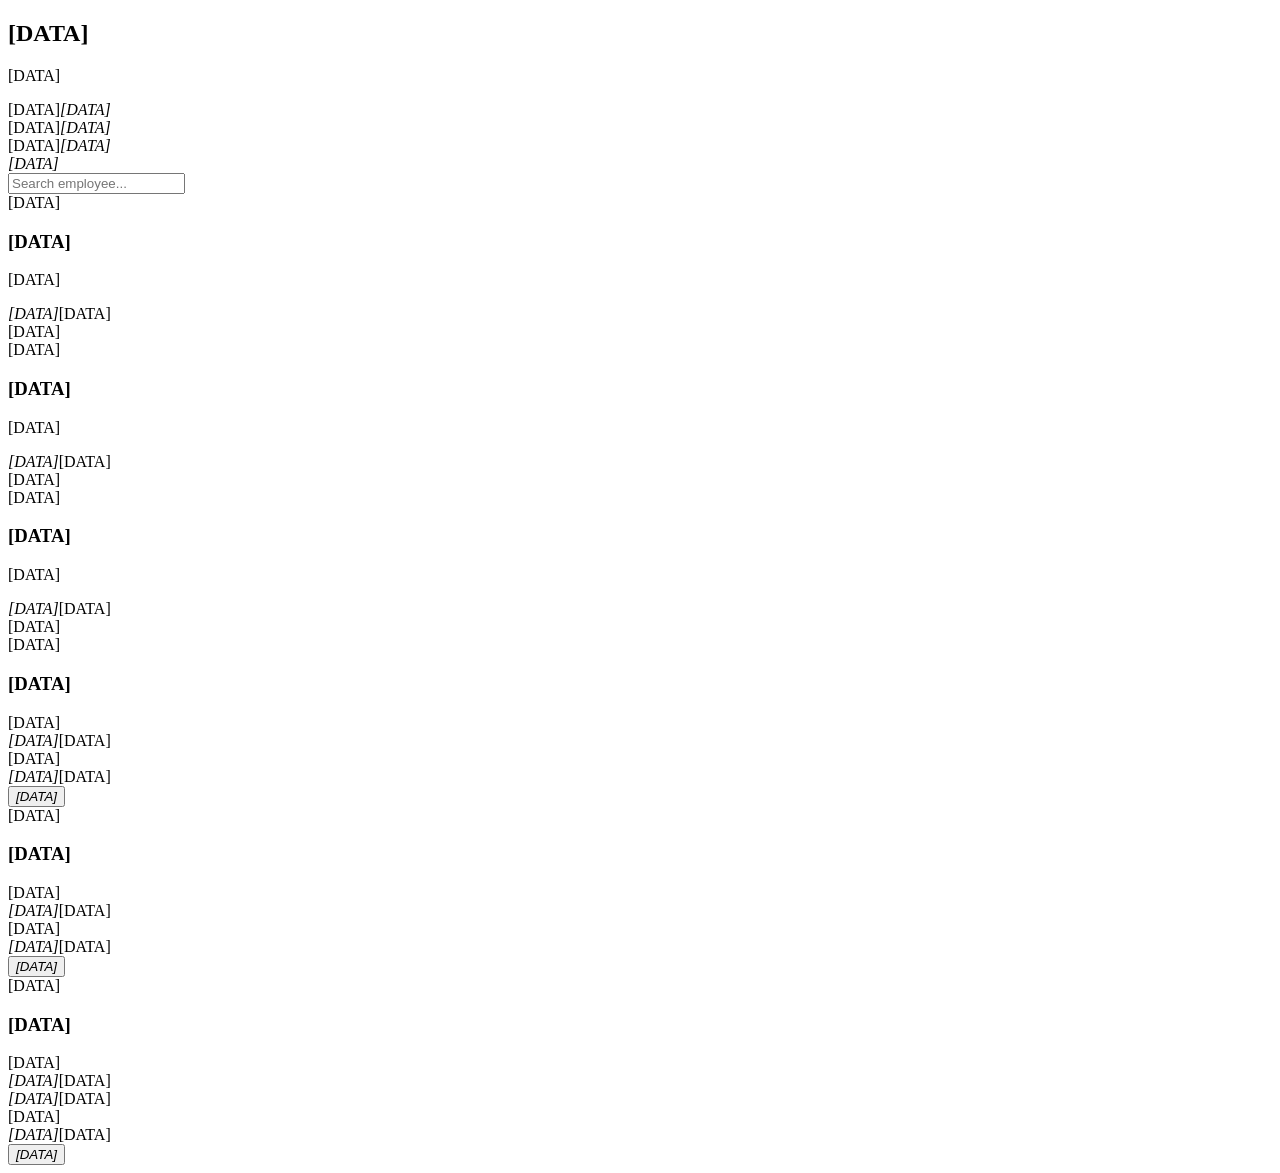
<file: task-1/leaderboard-structure.html>
<!DOCTYPE html>
<html>
<head><meta charset="UTF-8">
<title>Leaderboard DOM Structure</title>
<!-- NO STYLES — structure only -->
<!-- CSS module hash: _2943a085 = leaderboard, _7ea1264b = breadcrumb, _cae45c08 = feedback -->
<!-- All text = [DATA], images = blank pixel, hrefs = # -->
</head>
<body>
<section class="leaderboard_2943a085 "><header class="header_2943a085"><div class="headerContent_2943a085"><h2>[DATA]</h2><p>[DATA]</p></div></header><div class="filterBar_2943a085"><div class="filters_2943a085"><div class="ms-Dropdown-container root-241"><div data-is-focusable="true" data-ktp-target="true" id="Dropdown0" tabindex="0" role="combobox" aria-haspopup="listbox" aria-expanded="false" class="ms-Dropdown dropdown-242"><span id="Dropdown0-option" class="ms-Dropdown-title title-273" aria-invalid="false">[DATA]</span><span class="ms-Dropdown-caretDownWrapper caretDownWrapper-244"><i data-icon-name="ChevronDown" aria-hidden="true" class="ms-Dropdown-caretDown caretDown-260">[DATA]</i></span></div></div><div class="ms-Dropdown-container root-241"><div data-is-focusable="true" data-ktp-target="true" id="Dropdown1" tabindex="0" role="combobox" aria-haspopup="listbox" aria-expanded="false" class="ms-Dropdown dropdown-242"><span id="Dropdown1-option" class="ms-Dropdown-title title-273" aria-invalid="false">[DATA]</span><span class="ms-Dropdown-caretDownWrapper caretDownWrapper-244"><i data-icon-name="ChevronDown" aria-hidden="true" class="ms-Dropdown-caretDown caretDown-260">[DATA]</i></span></div></div><div class="ms-Dropdown-container root-261"><div data-is-focusable="true" data-ktp-target="true" id="Dropdown2" tabindex="0" role="combobox" aria-haspopup="listbox" aria-expanded="false" class="ms-Dropdown dropdown-242"><span id="Dropdown2-option" class="ms-Dropdown-title title-273" aria-invalid="false">[DATA]</span><span class="ms-Dropdown-caretDownWrapper caretDownWrapper-244"><i data-icon-name="ChevronDown" aria-hidden="true" class="ms-Dropdown-caretDown caretDown-260">[DATA]</i></span></div></div></div><div class="search_2943a085"><div class="ms-SearchBox root-262"><div class="ms-SearchBox-iconContainer iconContainer-263" aria-hidden="true"><i data-icon-name="Search" aria-hidden="true" class="ms-SearchBox-icon icon-267">[DATA]</i></div><input id="SearchBox3" class="ms-SearchBox-field field-266" placeholder="Search employee..." role="searchbox" value=""></div></div></div><div class="podium_2943a085"><div class="podiumColumn_2943a085 podiumRank2_2943a085"><div class="podiumUser_2943a085"><div class="podiumAvatarContainer_2943a085"><div class="podiumAvatar_2943a085"></div><div class="podiumRankBadge_2943a085">[DATA]</div></div><h3 class="podiumName_2943a085">[DATA]</h3><p class="podiumRole_2943a085">[DATA]</p><div class="podiumScore_2943a085"><i data-icon-name="FavoriteStarFill" aria-hidden="true" class="root-275">[DATA]</i><span>[DATA]</span></div></div><div class="podiumBlock_2943a085"><div class="podiumBlockTop_2943a085"></div><span class="podiumRankNumber_2943a085">[DATA]</span></div></div><div class="podiumColumn_2943a085 podiumRank1_2943a085"><div class="podiumUser_2943a085"><div class="podiumAvatarContainer_2943a085"><div class="podiumAvatar_2943a085"></div><div class="podiumRankBadge_2943a085">[DATA]</div></div><h3 class="podiumName_2943a085">[DATA]</h3><p class="podiumRole_2943a085">[DATA]</p><div class="podiumScore_2943a085"><i data-icon-name="FavoriteStarFill" aria-hidden="true" class="root-275">[DATA]</i><span>[DATA]</span></div></div><div class="podiumBlock_2943a085"><div class="podiumBlockTop_2943a085"></div><span class="podiumRankNumber_2943a085">[DATA]</span></div></div><div class="podiumColumn_2943a085 podiumRank3_2943a085"><div class="podiumUser_2943a085"><div class="podiumAvatarContainer_2943a085"><div class="podiumAvatar_2943a085"></div><div class="podiumRankBadge_2943a085">[DATA]</div></div><h3 class="podiumName_2943a085">[DATA]</h3><p class="podiumRole_2943a085">[DATA]</p><div class="podiumScore_2943a085"><i data-icon-name="FavoriteStarFill" aria-hidden="true" class="root-275">[DATA]</i><span>[DATA]</span></div></div><div class="podiumBlock_2943a085"><div class="podiumBlockTop_2943a085"></div><span class="podiumRankNumber_2943a085">[DATA]</span></div></div></div><div class="list_2943a085" data-note="SAMPLED: first 3 of N rows shown — pattern repeats"><div class="userRowContainer_2943a085 "><div class="row_2943a085"><div class="rowMain_2943a085"><div class="rowLeft_2943a085"><span class="rank_2943a085">[DATA]</span><div class="avatar_2943a085"></div><div class="info_2943a085"><h3 class="name_2943a085">[DATA]</h3><span class="role_2943a085">[DATA]</span></div></div><div class="rowRight_2943a085"><div class="categoryStats_2943a085"><div class="ms-TooltipHost root-276" role="none"><div class="categoryStat_2943a085"><i data-icon-name="Presentation" aria-hidden="true" class="categoryStatIcon_2943a085 root-275">[DATA]</i><span class="categoryStatCount_2943a085">[DATA]</span></div><div hidden="" id="tooltip4">[DATA]</div></div></div><div class="totalSection_2943a085"><span class="totalLabel_2943a085">[DATA]</span><div class="score_2943a085"><i data-icon-name="FavoriteStarFill" aria-hidden="true" class="root-275">[DATA]</i><span>[DATA]</span></div></div><button class="expandButton_2943a085" aria-label="Expand"><i data-icon-name="ChevronDown" aria-hidden="true" class="root-275">[DATA]</i></button></div></div></div></div><div class="userRowContainer_2943a085 "><div class="row_2943a085"><div class="rowMain_2943a085"><div class="rowLeft_2943a085"><span class="rank_2943a085">[DATA]</span><div class="avatar_2943a085"></div><div class="info_2943a085"><h3 class="name_2943a085">[DATA]</h3><span class="role_2943a085">[DATA]</span></div></div><div class="rowRight_2943a085"><div class="categoryStats_2943a085"><div class="ms-TooltipHost root-276" role="none"><div class="categoryStat_2943a085"><i data-icon-name="Presentation" aria-hidden="true" class="categoryStatIcon_2943a085 root-275">[DATA]</i><span class="categoryStatCount_2943a085">[DATA]</span></div><div hidden="" id="tooltip5">[DATA]</div></div></div><div class="totalSection_2943a085"><span class="totalLabel_2943a085">[DATA]</span><div class="score_2943a085"><i data-icon-name="FavoriteStarFill" aria-hidden="true" class="root-275">[DATA]</i><span>[DATA]</span></div></div><button class="expandButton_2943a085" aria-label="Expand"><i data-icon-name="ChevronDown" aria-hidden="true" class="root-275">[DATA]</i></button></div></div></div></div><div class="userRowContainer_2943a085 "><div class="row_2943a085"><div class="rowMain_2943a085"><div class="rowLeft_2943a085"><span class="rank_2943a085">[DATA]</span><div class="avatar_2943a085"></div><div class="info_2943a085"><h3 class="name_2943a085">[DATA]</h3><span class="role_2943a085">[DATA]</span></div></div><div class="rowRight_2943a085"><div class="categoryStats_2943a085"><div class="ms-TooltipHost root-276" role="none"><div class="categoryStat_2943a085"><i data-icon-name="Education" aria-hidden="true" class="categoryStatIcon_2943a085 root-275">[DATA]</i><span class="categoryStatCount_2943a085">[DATA]</span></div><div hidden="" id="tooltip6">[DATA]</div></div><div class="ms-TooltipHost root-276" role="none"><div class="categoryStat_2943a085"><i data-icon-name="Presentation" aria-hidden="true" class="categoryStatIcon_2943a085 root-275">[DATA]</i><span class="categoryStatCount_2943a085">[DATA]</span></div><div hidden="" id="tooltip7">[DATA]</div></div></div><div class="totalSection_2943a085"><span class="totalLabel_2943a085">[DATA]</span><div class="score_2943a085"><i data-icon-name="FavoriteStarFill" aria-hidden="true" class="root-275">[DATA]</i><span>[DATA]</span></div></div><button class="expandButton_2943a085" aria-label="Expand"><i data-icon-name="ChevronDown" aria-hidden="true" class="root-275">[DATA]</i></button></div></div></div></div></div></section>
</body>
</html>
</file>
